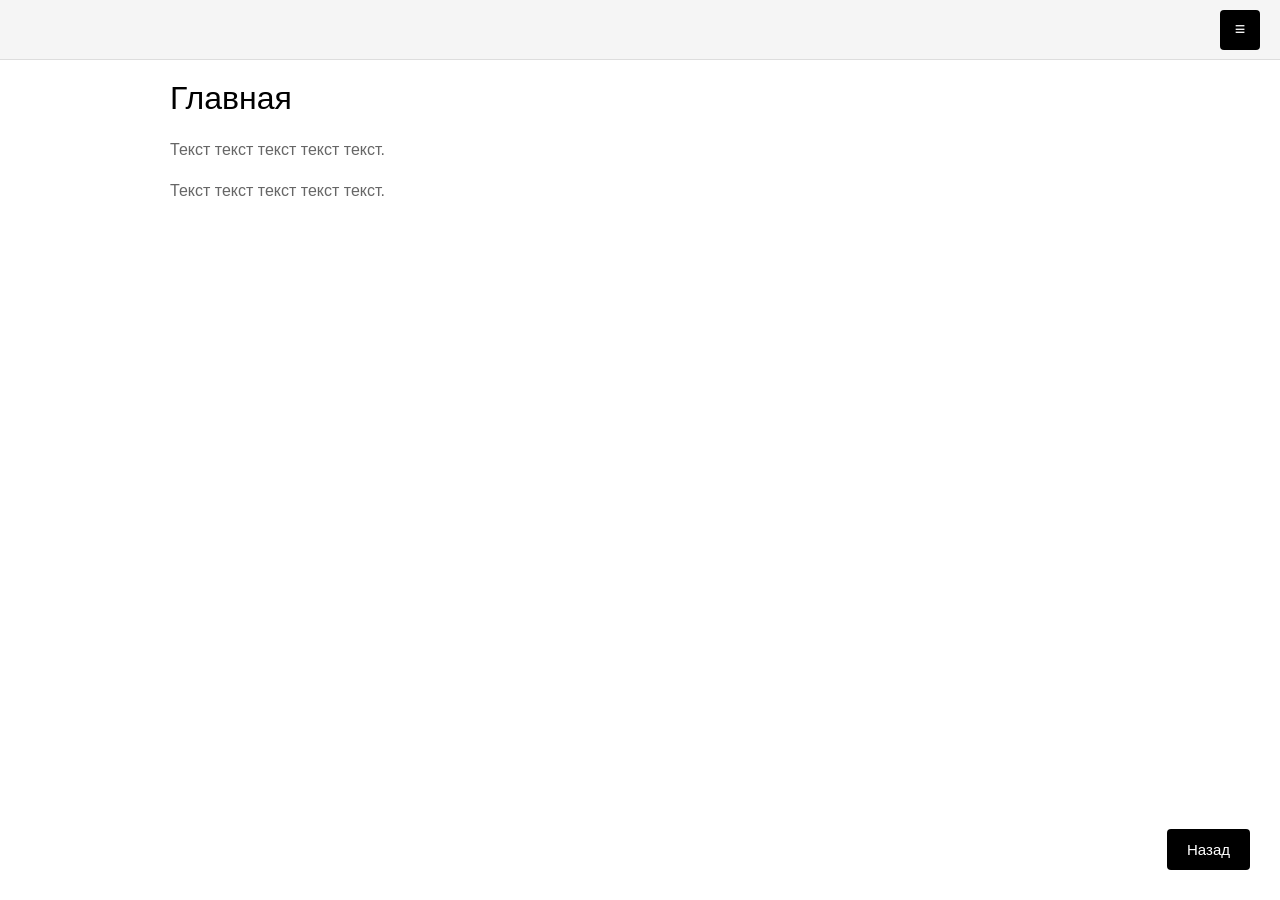
<file: docs/index.html>
<!DOCTYPE html>
<html lang="ru">
<head>
    <meta charset="UTF-8">
    <meta name="viewport" content="width=device-width, initial-scale=1.0">
    <title>Сайт — Главная</title>
    <link rel="stylesheet" href="css/style.css">
</head>
<body>

<!-- шапка -->
<header class="header">
    <button class="btn-menu" onclick="toggleSidebar()">≡</button>
</header>

<!-- контент страницы -->
<main class="content">
    <section class="page">
        <h1>Главная</h1>
        <p>Текст текст текст текст текст.</p>
        <p>Текст текст текст текст текст.</p>
    </section>
</main>

<!-- кнопка назад -->
<button class="btn-back" onclick="goBack()">Назад</button>

<!-- шторка -->
<div class="overlay" id="overlay" onclick="toggleSidebar()"></div>
<aside class="sidebar" id="sidebar">
    <div class="sidebar-head">
        <h2>Меню</h2>
        <button class="close-btn" onclick="toggleSidebar()">×</button>
    </div>
    <nav>
        <a href="index.html">Главная</a>
        <a href="team.html">Наша команда</a>
        <a href="social.html">Мы в соцсетях</a>
        <a href="works.html">Наши работы</a>
        <a href="partners.html">Наши партнёры</a>
    </nav>
</aside>

<script src="js/script.js"></script>
</body>
</html>
</file>
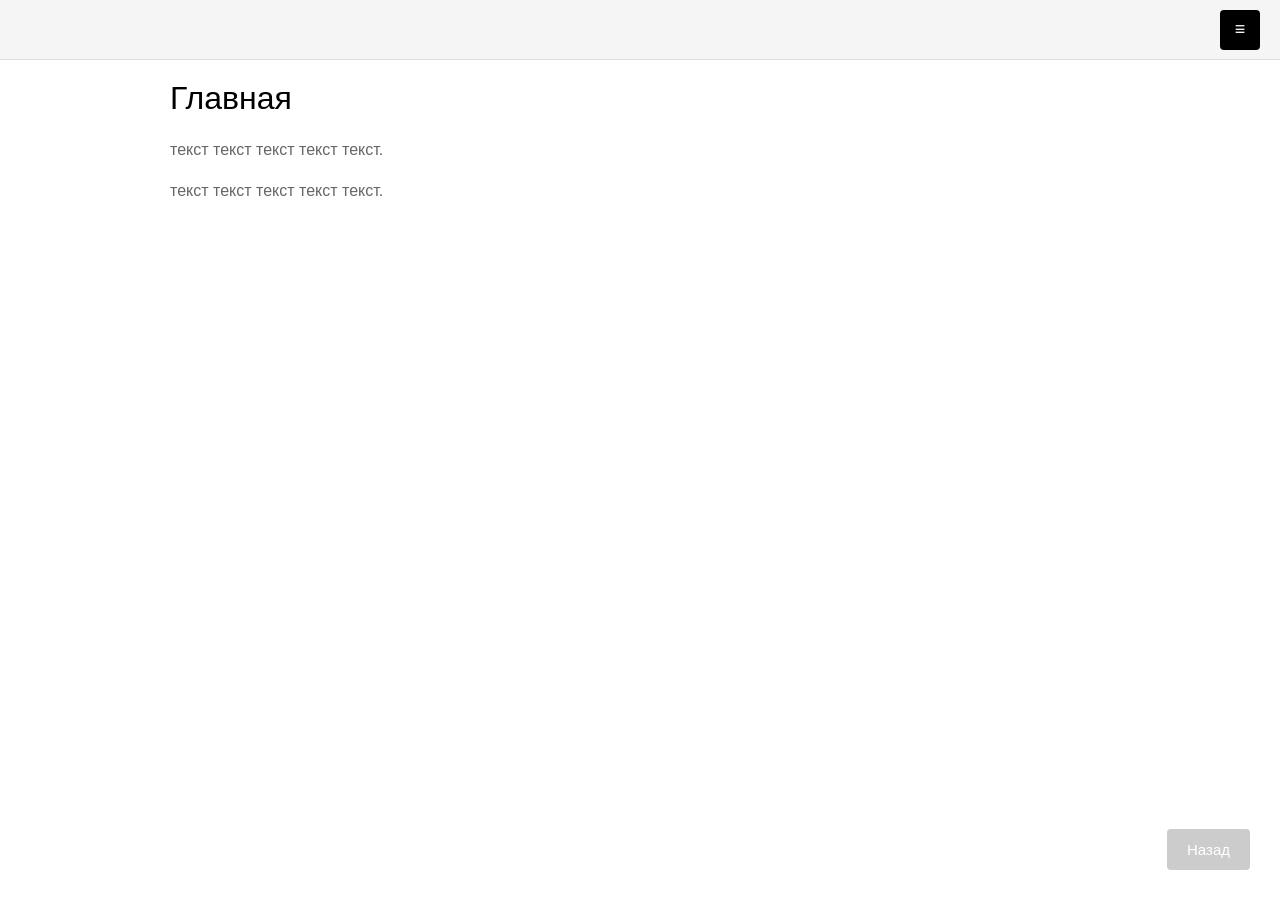
<file: compactlocal.html>
<!DOCTYPE html>
<html lang="ru">
<head>
<meta charset="UTF-8">
<meta name="viewport" content="width=device-width, initial-scale=1.0">
<title>Сайт</title>
<style>
    /* базовые сбросы */
    * { margin: 0; padding: 0; box-sizing: border-box; font-family: Arial, sans-serif; }
    body { min-height: 100vh; background: #fff; color: #000; }

    /* шапка с кнопкой меню */
    .header {
        position: fixed; top: 0; left: 0; right: 0;
        height: 60px; background: #f5f5f5;
        border-bottom: 1px solid #ddd;
        display: flex; align-items: center; justify-content: flex-end;
        padding: 0 20px; z-index: 100;
    }
    .btn-menu {
        background: #000; color: #fff; border: none;
        width: 40px; height: 40px; border-radius: 4px;
        cursor: pointer; font-size: 18px;
    }

    /* контент */
    .content { padding: 80px 30px 40px; max-width: 1000px; margin: 0 auto; }
    .page { display: none; }
    .page.active { display: block; }
    .page h1 { font-size: 32px; margin-bottom: 20px; font-weight: normal; }
    .page p { font-size: 16px; line-height: 1.6; color: #666; margin-bottom: 15px; }

    /* сетка карточек */
    .cards {
        display: grid;
        grid-template-columns: repeat(auto-fit, minmax(250px, 1fr));
        gap: 20px; margin-top: 30px;
    }
    .card {
        background: #f9f9f9; border: 1px solid #e0e0e0;
        border-radius: 4px; padding: 20px;
    }
    .card h3 { font-size: 18px; margin-bottom: 10px; font-weight: normal; }
    .card p { font-size: 14px; color: #888; }

    /* затемнение под шторкой */
    .overlay {
        position: fixed; inset: 0;
        background: rgba(0,0,0,0.3);
        opacity: 0; visibility: hidden;
        transition: all 0.3s; z-index: 200;
    }
    .overlay.active { opacity: 1; visibility: visible; }

    /* шторка справа */
    .sidebar {
        position: fixed; top: 0; right: -300px;
        width: 300px; height: 100vh;
        background: #fff; border-left: 1px solid #ddd;
        padding: 20px; transition: right 0.3s;
        z-index: 300; display: flex; flex-direction: column;
    }
    .sidebar.active { right: 0; }
    .sidebar-head {
        display: flex; justify-content: space-between; align-items: center;
        margin-bottom: 30px; padding-bottom: 15px;
        border-bottom: 1px solid #eee;
    }
    .sidebar-head h2 { font-size: 20px; font-weight: normal; }
    .close-btn { background: none; border: none; font-size: 24px; cursor: pointer; }

    /* меню в шторке */
    .sidebar nav { display: flex; flex-direction: column; gap: 10px; }
    .sidebar nav a {
        color: #000; text-decoration: none;
        padding: 12px 15px; border: 1px solid #e0e0e0;
        border-radius: 4px; font-size: 15px;
    }
    .sidebar nav a:hover { background: #f5f5f5; }
    .sidebar nav a.active { background: #000; color: #fff; border-color: #000; }

    /* кнопка назад внизу справа */
    .btn-back {
        position: fixed; bottom: 30px; right: 30px;
        background: #000; color: #fff; border: none;
        padding: 12px 20px; border-radius: 4px;
        cursor: pointer; font-size: 15px; z-index: 50;
    }
    .btn-back:hover { background: #333; }
    .btn-back:disabled { background: #ccc; cursor: not-allowed; }

    /* мобилка */
    @media (max-width: 600px) {
        .sidebar { width: 80%; right: -80%; }
    }
</style>
</head>
<body>

<!-- шапка -->
<header class="header">
    <button class="btn-menu" onclick="toggleSidebar()">≡</button>
</header>

<!-- страницы -->
<main class="content">

    <section id="home" class="page active">
        <h1>Главная</h1>
        <p>текст текст текст текст текст.</p>
        <p>текст текст текст текст текст.</p>
    </section>

    <section id="team" class="page">
        <h1>Наша команда</h1>
        <p>текст текст текст текст текст.</p>
        <div class="cards">
            <div class="card"><h3>Наша команда</h3><p>текст текст текст текст текст.</p></div>
        </div>
    </section>

    <section id="social" class="page">
        <h1>Мы в соцсетях</h1>
        <p>Текст текст текст текст текст текст текст текст текст текст.</p>
        <div class="cards">
            <div class="card"><h3>Мы в соцсетях</h3><p>текст текст текст текст текст.</p></div>
        </div>
    </section>

    <section id="works" class="page">
        <h1>Наши работы</h1>
        <p>Текст текст текст текст текст текст текст текст текст текст.</p>
        <div class="cards">
            <div class="card"><h3>Наши работы</h3><p>текст текст текст текст текст.</p></div>
        </div>
    </section>

    <section id="partners" class="page">
        <h1>Наши партнёры</h1>
        <p>текст текст текст текст текст.</p>
        <div class="cards">
            <div class="card"><h3>Наши партнёры</h3><p>текст текст текст текст текст.</p></div>
        </div>
    </section>

</main>

<!-- кнопка назад -->
<button class="btn-back" id="btnBack" onclick="goBack()" disabled>Назад</button>

<!-- шторка -->
<div class="overlay" id="overlay" onclick="toggleSidebar()"></div>
<aside class="sidebar" id="sidebar">
    <div class="sidebar-head">
        <h2>Меню</h2>
        <button class="close-btn" onclick="toggleSidebar()">×</button>
    </div>
    <nav>
        <a href="#" onclick="showPage('home')">Главная</a>
        <a href="#" onclick="showPage('team')">Наша команда</a>
        <a href="#" onclick="showPage('social')">Мы в соцсетях</a>
        <a href="#" onclick="showPage('works')">Наши работы</a>
        <a href="#" onclick="showPage('partners')">Наши партнёры</a>
    </nav>
</aside>

<script>
    // история переходов
    let history = ['home'];

    // переключение страниц
    function showPage(id) {
        document.querySelectorAll('.page').forEach(p => p.classList.remove('active'));
        document.getElementById(id).classList.add('active');

        if (history[history.length - 1] !== id) history.push(id);

        // подсветка пункта меню
        document.querySelectorAll('.sidebar nav a').forEach(a => a.classList.remove('active'));
        event && event.target && event.target.classList.add('active');

        updateBack();
        toggleSidebar(false);
        window.scrollTo({ top: 0 });
    }

    // назад
    function goBack() {
        if (history.length > 1) {
            history.pop();
            const prev = history[history.length - 1];
            document.querySelectorAll('.page').forEach(p => p.classList.remove('active'));
            document.getElementById(prev).classList.add('active');
            updateBack();
            window.scrollTo({ top: 0 });
        }
    }

    // блокируем кнопку если некуда идти
    function updateBack() {
        document.getElementById('btnBack').disabled = history.length <= 1;
    }

    // открытие/закрытие шторки
    function toggleSidebar(force) {
        const sb = document.getElementById('sidebar');
        const ov = document.getElementById('overlay');
        const isOpen = force !== undefined ? !force : sb.classList.contains('active');
        sb.classList.toggle('active', !isOpen);
        ov.classList.toggle('active', !isOpen);
    }

    // закрытие по esc
    document.addEventListener('keydown', e => {
        if (e.key === 'Escape') toggleSidebar(false);
    });
</script>

</body>
</html>
</file>
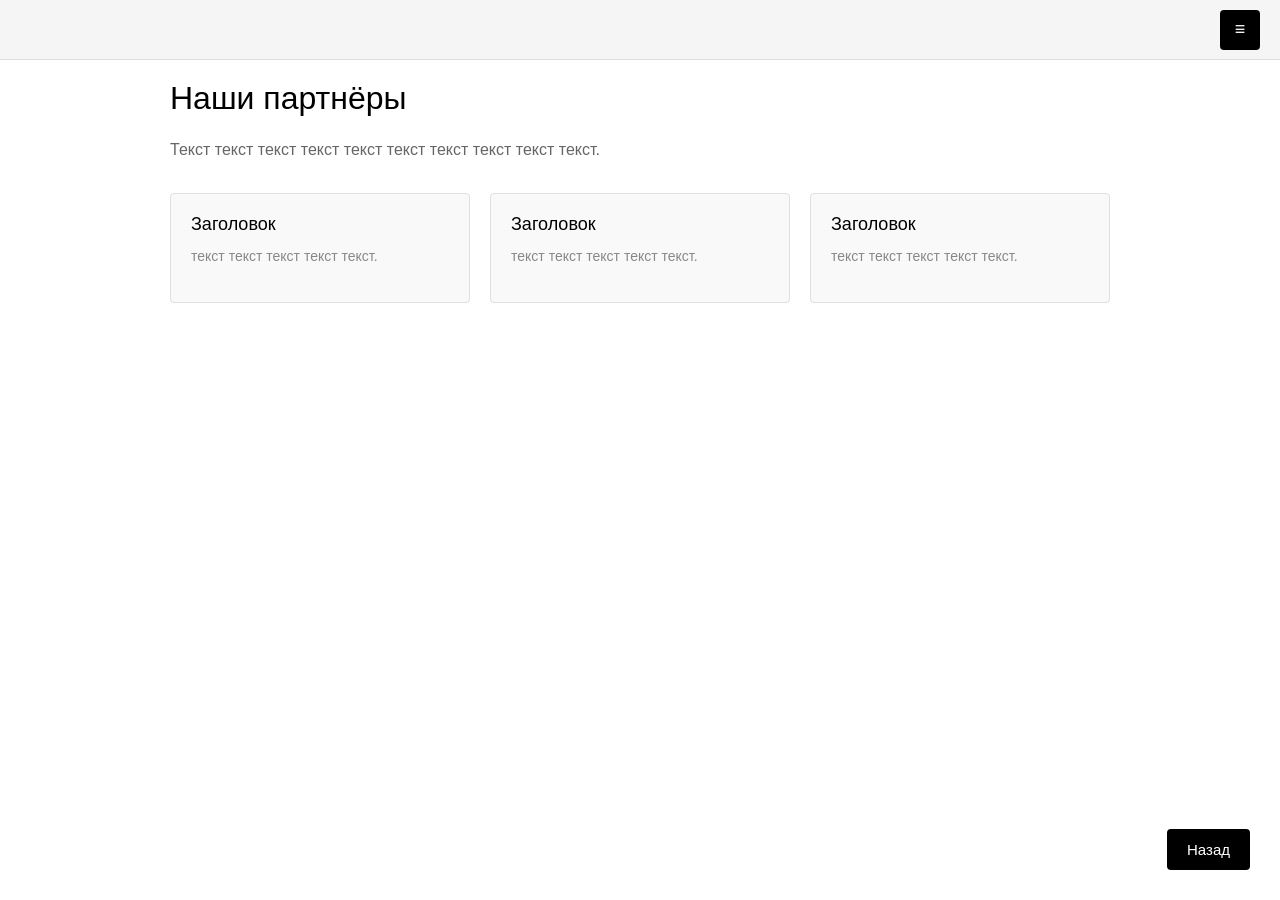
<file: docs/partners.html>
<!DOCTYPE html>
<html lang="ru">
<head>
    <meta charset="UTF-8">
    <meta name="viewport" content="width=device-width, initial-scale=1.0">
    <title>Сайт — Наши партнёры</title>
    <link rel="stylesheet" href="css/style.css">
</head>
<body>

<header class="header">
    <button class="btn-menu" onclick="toggleSidebar()">≡</button>
</header>

<main class="content">
    <section class="page">
        <h1>Наши партнёры</h1>
        <p>Текст текст текст текст текст текст текст текст текст текст.</p>
        <div class="cards">
            <div class="card"><h3>Заголовок</h3><p>текст текст текст текст текст.</p></div>
            <div class="card"><h3>Заголовок</h3><p>текст текст текст текст текст.</p></div>
            <div class="card"><h3>Заголовок</h3><p>текст текст текст текст текст.</p></div>
        </div>
    </section>
</main>

<button class="btn-back" onclick="goBack()">Назад</button>

<div class="overlay" id="overlay" onclick="toggleSidebar()"></div>
<aside class="sidebar" id="sidebar">
    <div class="sidebar-head">
        <h2>Меню</h2>
        <button class="close-btn" onclick="toggleSidebar()">×</button>
    </div>
    <nav>
        <a href="index.html">Главная</a>
        <a href="team.html">Наша команда</a>
        <a href="social.html">Мы в соцсетях</a>
        <a href="works.html">Наши работы</a>
        <a href="partners.html">Наши партнёры</a>
    </nav>
</aside>

<script src="js/script.js"></script>
</body>
</html>
</file>
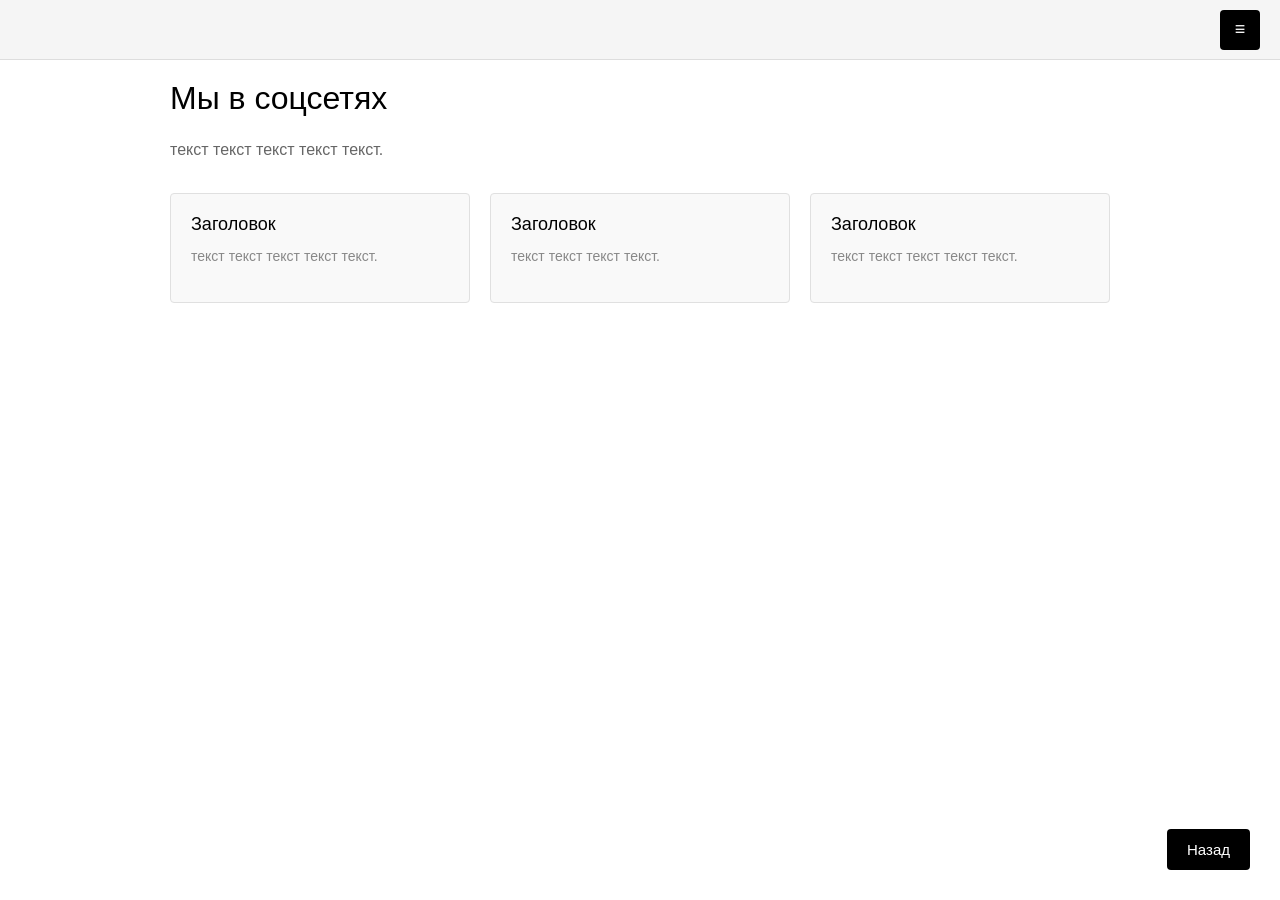
<file: docs/social.html>
<!DOCTYPE html>
<html lang="ru">
<head>
    <meta charset="UTF-8">
    <meta name="viewport" content="width=device-width, initial-scale=1.0">
    <title>Сайт — Мы в соцсетях</title>
    <link rel="stylesheet" href="css/style.css">
</head>
<body>

<header class="header">
    <button class="btn-menu" onclick="toggleSidebar()">≡</button>
</header>

<main class="content">
    <section class="page">
        <h1>Мы в соцсетях</h1>
        <p>текст текст текст текст текст.</p>
        <div class="cards">
            <div class="card"><h3>Заголовок</h3><p>текст текст текст текст текст.</p></div>
            <div class="card"><h3>Заголовок</h3><p>текст текст текст текст.</p></div>
            <div class="card"><h3>Заголовок</h3><p>текст текст текст текст текст.</p></div>
        </div>
    </section>
</main>

<button class="btn-back" onclick="goBack()">Назад</button>

<div class="overlay" id="overlay" onclick="toggleSidebar()"></div>
<aside class="sidebar" id="sidebar">
    <div class="sidebar-head">
        <h2>Меню</h2>
        <button class="close-btn" onclick="toggleSidebar()">×</button>
    </div>
    <nav>
        <a href="index.html">Главная</a>
        <a href="team.html">Наша команда</a>
        <a href="social.html">Мы в соцсетях</a>
        <a href="works.html">Наши работы</a>
        <a href="partners.html">Наши партнёры</a>
    </nav>
</aside>

<script src="js/script.js"></script>
</body>
</html>
</file>
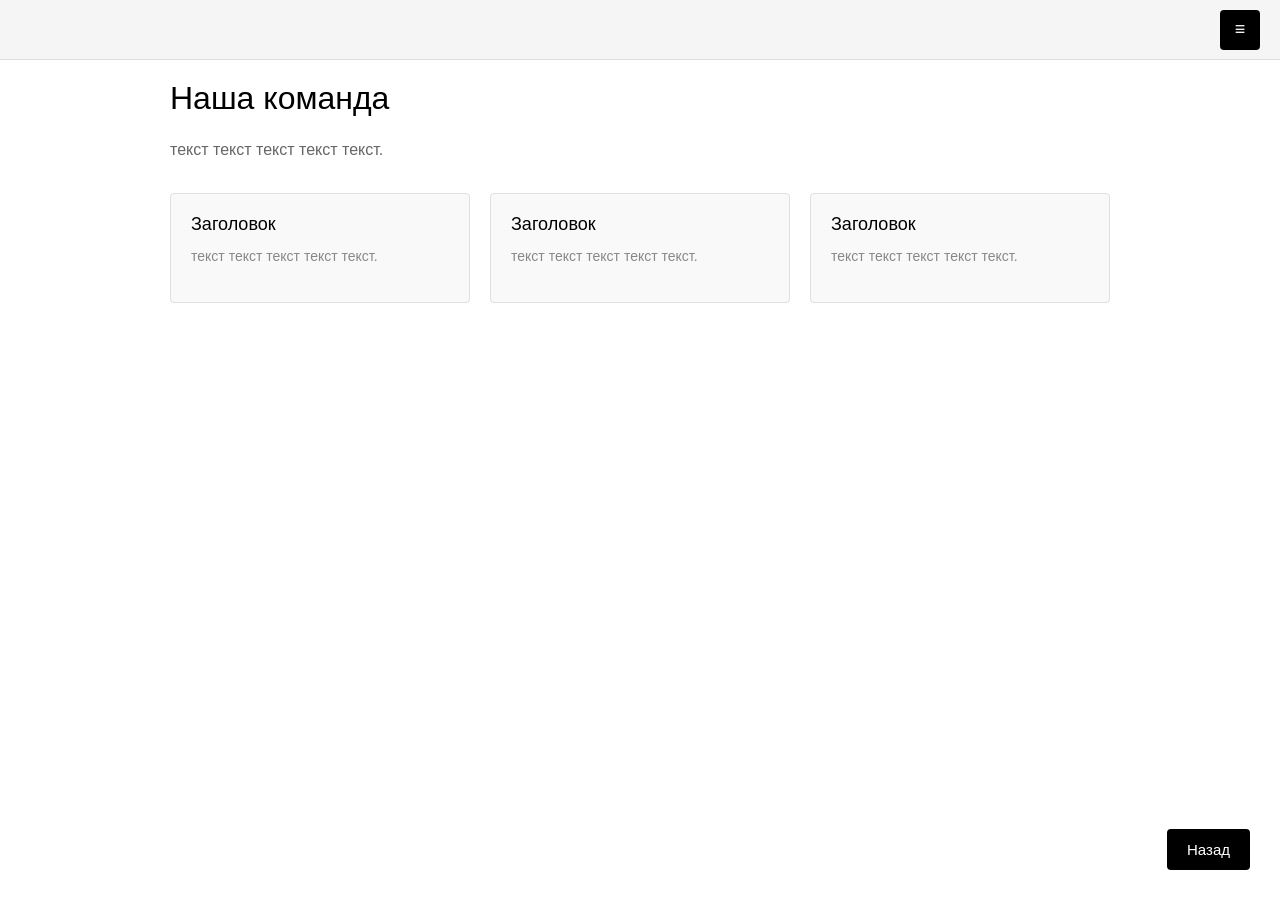
<file: docs/team.html>
<!DOCTYPE html>
<html lang="ru">
<head>
    <meta charset="UTF-8">
    <meta name="viewport" content="width=device-width, initial-scale=1.0">
    <title>Сайт — Наша команда</title>
    <link rel="stylesheet" href="css/style.css">
</head>
<body>

<header class="header">
    <button class="btn-menu" onclick="toggleSidebar()">≡</button>
</header>

<main class="content">
    <section class="page">
        <h1>Наша команда</h1>
        <p>текст текст текст текст текст.</p>
        <div class="cards">
            <div class="card"><h3>Заголовок</h3><p>текст текст текст текст текст.</p></div>
            <div class="card"><h3>Заголовок</h3><p>текст текст текст текст текст.</p></div>
            <div class="card"><h3>Заголовок</h3><p>текст текст текст текст текст.</p></div>
        </div>
    </section>
</main>

<button class="btn-back" onclick="goBack()">Назад</button>

<div class="overlay" id="overlay" onclick="toggleSidebar()"></div>
<aside class="sidebar" id="sidebar">
    <div class="sidebar-head">
        <h2>Меню</h2>
        <button class="close-btn" onclick="toggleSidebar()">×</button>
    </div>
    <nav>
        <a href="index.html">Главная</a>
        <a href="team.html">Наша команда</a>
        <a href="social.html">Мы в соцсетях</a>
        <a href="works.html">Наши работы</a>
        <a href="partners.html">Наши партнёры</a>
    </nav>
</aside>

<script src="js/script.js"></script>
</body>
</html>
</file>
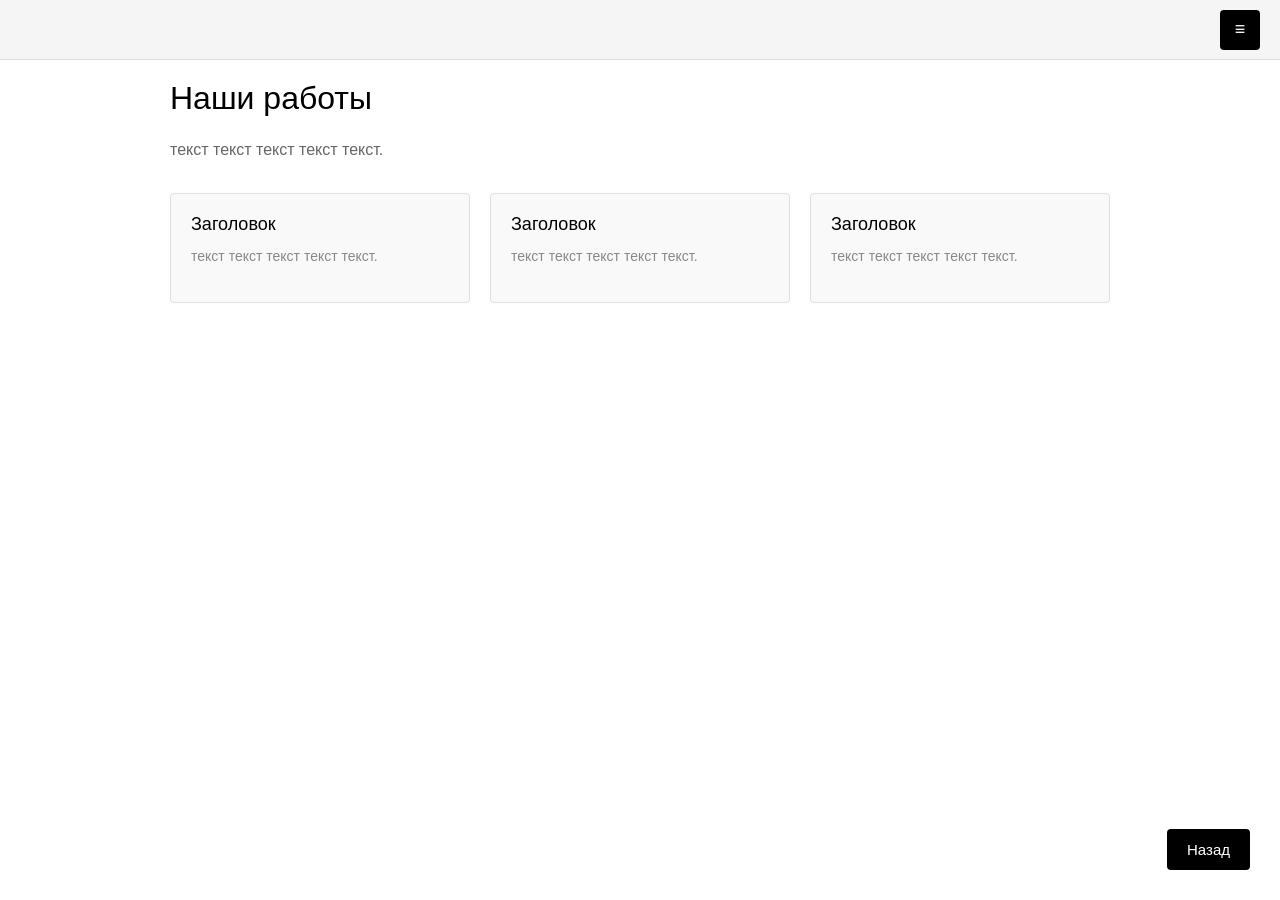
<file: docs/works.html>
<!DOCTYPE html>
<html lang="ru">
<head>
    <meta charset="UTF-8">
    <meta name="viewport" content="width=device-width, initial-scale=1.0">
    <title>Сайт — Наши работы</title>
    <link rel="stylesheet" href="css/style.css">
</head>
<body>

<header class="header">
    <button class="btn-menu" onclick="toggleSidebar()">≡</button>
</header>

<main class="content">
    <section class="page">
        <h1>Наши работы</h1>
        <p>текст текст текст текст текст.</p>
        <div class="cards">
            <div class="card"><h3>Заголовок</h3><p>текст текст текст текст текст.</p></div>
            <div class="card"><h3>Заголовок</h3><p>текст текст текст текст текст.</p></div>
            <div class="card"><h3>Заголовок</h3><p>текст текст текст текст текст.</p></div>
        </div>
    </section>
</main>

<button class="btn-back" onclick="goBack()">Назад</button>

<div class="overlay" id="overlay" onclick="toggleSidebar()"></div>
<aside class="sidebar" id="sidebar">
    <div class="sidebar-head">
        <h2>Меню</h2>
        <button class="close-btn" onclick="toggleSidebar()">×</button>
    </div>
    <nav>
        <a href="index.html">Главная</a>
        <a href="team.html">Наша команда</a>
        <a href="social.html">Мы в соцсетях</a>
        <a href="works.html">Наши работы</a>
        <a href="partners.html">Наши партнёры</a>
    </nav>
</aside>

<script src="js/script.js"></script>
</body>
</html>
</file>
<file: docs/css/style.css>
/* базовые сбросы */
* {
    margin: 0;
    padding: 0;
    box-sizing: border-box;
    font-family: Arial, sans-serif;
}

body {
    min-height: 100vh;
    background: #fff;
    color: #000;
}

/* шапка с кнопкой меню справа */
.header {
    position: fixed;
    top: 0;
    left: 0;
    right: 0;
    height: 60px;
    background: #f5f5f5;
    border-bottom: 1px solid #ddd;
    display: flex;
    align-items: center;
    justify-content: flex-end;
    padding: 0 20px;
    z-index: 100;
}

.btn-menu {
    background: #000;
    color: #fff;
    border: none;
    width: 40px;
    height: 40px;
    border-radius: 4px;
    cursor: pointer;
    font-size: 18px;
}

/* основа */
.content {
    padding: 80px 30px 40px;
    max-width: 1000px;
    margin: 0 auto;
}

.page h1 {
    font-size: 32px;
    margin-bottom: 20px;
    font-weight: normal;
}

.page p {
    font-size: 16px;
    line-height: 1.6;
    color: #666;
    margin-bottom: 15px;
}

/* сетка карточек для списка */
.cards {
    display: grid;
    grid-template-columns: repeat(auto-fit, minmax(250px, 1fr));
    gap: 20px;
    margin-top: 30px;
}

.card {
    background: #f9f9f9;
    border: 1px solid #e0e0e0;
    border-radius: 4px;
    padding: 20px;
}

.card h3 {
    font-size: 18px;
    margin-bottom: 10px;
    font-weight: normal;
}

.card p {
    font-size: 14px;
    color: #888;
}

/* затемнение фона при шторке */
.overlay {
    position: fixed;
    inset: 0;
    background: rgba(0, 0, 0, 0.3);
    opacity: 0;
    visibility: hidden;
    transition: all 0.3s;
    z-index: 200;
}

.overlay.active {
    opacity: 1;
    visibility: visible;
}

/* шторка */
.sidebar {
    position: fixed;
    top: 0;
    right: -300px;
    width: 300px;
    height: 100vh;
    background: #fff;
    border-left: 1px solid #ddd;
    padding: 20px;
    transition: right 0.3s;
    z-index: 300;
    display: flex;
    flex-direction: column;
}

.sidebar.active {
    right: 0;
}

.sidebar-head {
    display: flex;
    justify-content: space-between;
    align-items: center;
    margin-bottom: 30px;
    padding-bottom: 15px;
    border-bottom: 1px solid #eee;
}

.sidebar-head h2 {
    font-size: 20px;
    font-weight: normal;
}

.close-btn {
    background: none;
    border: none;
    font-size: 24px;
    cursor: pointer;
    color: #000;
}

/* меню */
.sidebar nav {
    display: flex;
    flex-direction: column;
    gap: 10px;
}

.sidebar nav a {
    color: #000;
    text-decoration: none;
    padding: 12px 15px;
    border: 1px solid #e0e0e0;
    border-radius: 4px;
    font-size: 15px;
    transition: background 0.2s;
}

.sidebar nav a:hover {
    background: #f5f5f5;
}

/* активный пункт меню по URL */
.sidebar nav a.active {
    background: #000;
    color: #fff;
    border-color: #000;
}

/* кнопка назад плавающая */
.btn-back {
    position: fixed;
    bottom: 30px;
    right: 30px;
    background: #000;
    color: #fff;
    border: none;
    padding: 12px 20px;
    border-radius: 4px;
    cursor: pointer;
    font-size: 15px;
    z-index: 50;
}

.btn-back:hover {
    background: #333;
}

/* адаптив под мобил */
@media (max-width: 600px) {
    .sidebar {
        width: 80%;
        right: -80%;
    }
    .content {
        padding: 80px 20px 40px;
    }
}
</file>
